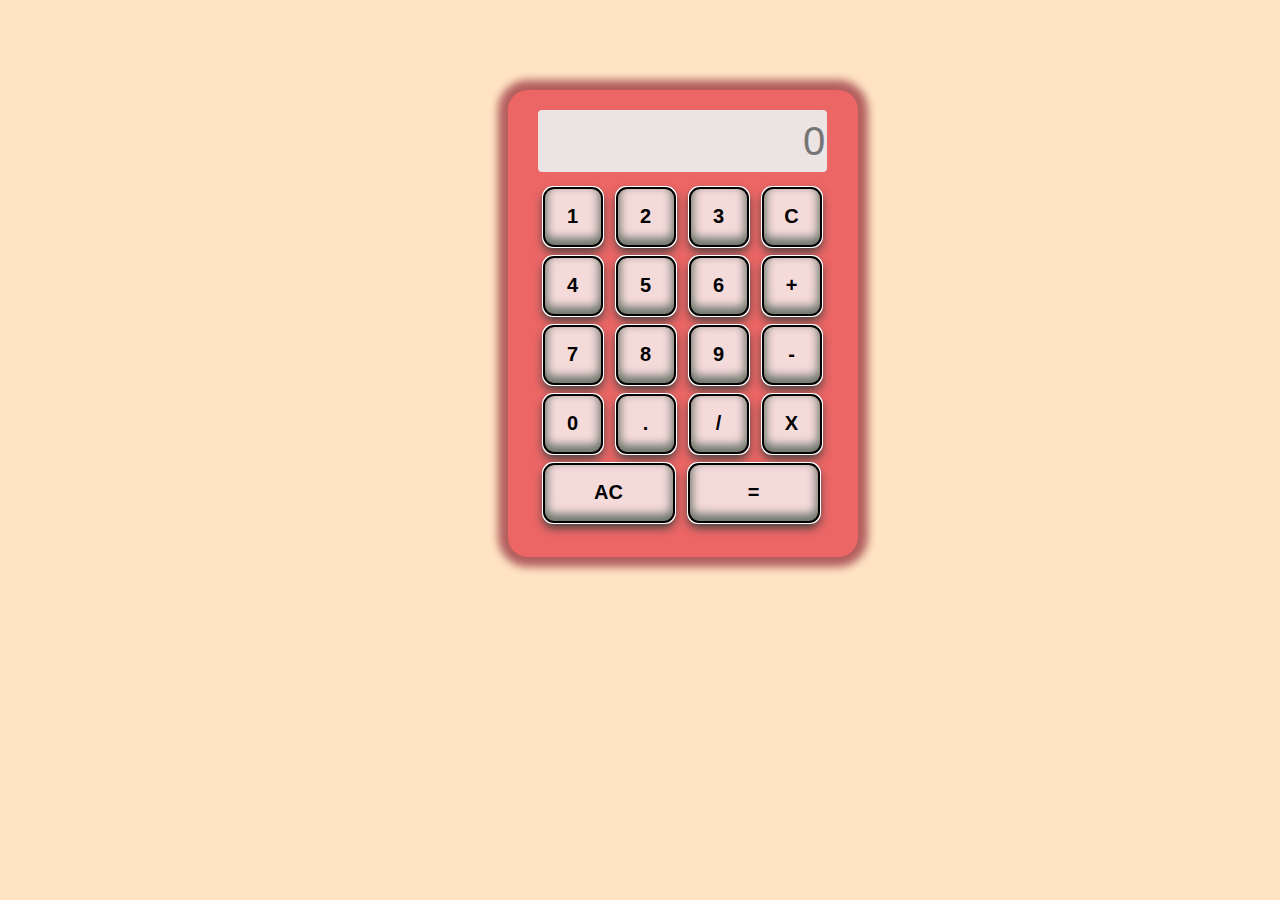
<file: index.html>
<!DOCTYPE html>
<html lang="en">
<head>
    <meta charset="UTF-8">
    <meta http-equiv="X-UA-Compatible" content="IE=edge">
    <meta name="viewport" content="width=device-width, initial-scale=1.0">
    <title>Kalkulator_2008765_Iklima Mardiana</title>
    <link rel="stylesheet" type="text/css" href="Stylecalc.css">
    <script type="text/javascript" src="Calculator.js"></script>
</head>
<body>
    <div class="container">
        <!-- <input id = "identitas" type="text" readonly placeholder="Calculator_Iklima Mardiana_2008765"> -->
        <div class="calculator">
            <input id="box" type="text" readonly placeholder="0"><br/>
            <div class = "button-bg">
                
                    <button class="tombol" onclick="show('1')"><strong>1</strong></button>
                    <button class="tombol" onclick="show('2')"><strong>2</strong></button>
                    <button class="tombol" onclick="show('3')"><strong>3</strong></button>
                    <button class="tombol" onclick="backspace()"><strong>C</strong></button>
             
                    <button class="tombol" onclick="show('4')"><strong>4</strong></button>
                    <button class="tombol" onclick="show('5')"><strong>5</strong></button>
                    <button class="tombol" onclick="show('6')"><strong>6</strong></button>
                    <button class="tombol" onclick="show('+')"><strong>+</strong></button>
                
                    <button class="tombol" onclick="show('7')"><strong>7</strong></button>
                    <button class="tombol" onclick="show('8')"><strong>8</strong></button>
                    <button class="tombol" onclick="show('9')"><strong>9</strong></button>
                    <button class="tombol" onclick="show('-')"><strong>-</strong></button>
             
                    
                    <button class="tombol" onclick="zero()"><strong>0</strong></button>
                    <button class="tombol" onclick="show('.')"><strong>.</strong></button>
                    <button class="tombol" onclick="show('/')"><strong>/</strong></button>
                    <button class="tombol" onclick="show('*')"><strong>X</strong></button>
            
                    <button class="tombol_lebar" onclick="clearme()"><strong>AC</strong></button>
                    <button class="tombol_lebar" onclick="solve()"><strong>=</strong></button>
            </div>
        </div>
    </div>
</body>
</html>
</file>
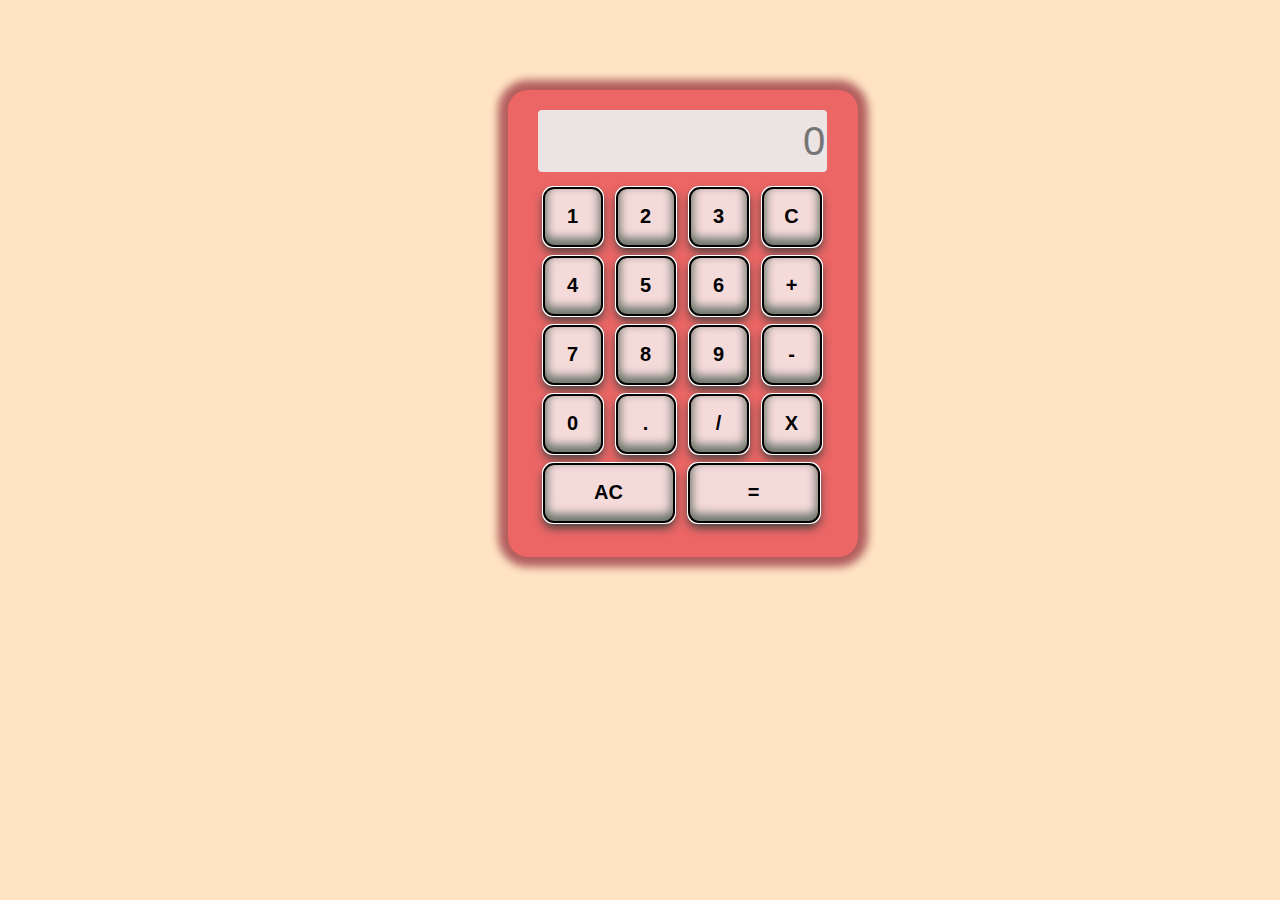
<file: Calculator.html>
<!DOCTYPE html>
<html lang="en">
<head>
    <meta charset="UTF-8">
    <meta http-equiv="X-UA-Compatible" content="IE=edge">
    <meta name="viewport" content="width=device-width, initial-scale=1.0">
    <title>Kalkulator_2008765_Iklima Mardiana</title>
    <link rel="stylesheet" type="text/css" href="Stylecalc.css">
    <script type="text/javascript" src="Calculator.js"></script>
</head>
<body>
    <div class="container">
        <!-- <input id = "identitas" type="text" readonly placeholder="Calculator_Iklima Mardiana_2008765"> -->
        <div class="calculator">
            <input id="box" type="text" readonly placeholder="0"><br/>
            <div class = "button-bg">
                
                    <button class="tombol" onclick="show('1')"><strong>1</strong></button>
                    <button class="tombol" onclick="show('2')"><strong>2</strong></button>
                    <button class="tombol" onclick="show('3')"><strong>3</strong></button>
                    <button class="tombol" onclick="backspace()"><strong>C</strong></button>
             
                    <button class="tombol" onclick="show('4')"><strong>4</strong></button>
                    <button class="tombol" onclick="show('5')"><strong>5</strong></button>
                    <button class="tombol" onclick="show('6')"><strong>6</strong></button>
                    <button class="tombol" onclick="show('+')"><strong>+</strong></button>
                
                    <button class="tombol" onclick="show('7')"><strong>7</strong></button>
                    <button class="tombol" onclick="show('8')"><strong>8</strong></button>
                    <button class="tombol" onclick="show('9')"><strong>9</strong></button>
                    <button class="tombol" onclick="show('-')"><strong>-</strong></button>
             
                    
                    <button class="tombol" onclick="zero()"><strong>0</strong></button>
                    <button class="tombol" onclick="show('.')"><strong>.</strong></button>
                    <button class="tombol" onclick="show('/')"><strong>/</strong></button>
                    <button class="tombol" onclick="show('*')"><strong>X</strong></button>
            
                    <button class="tombol_lebar" onclick="clearme()"><strong>AC</strong></button>
                    <button class="tombol_lebar" onclick="solve()"><strong>=</strong></button>
            </div>
        </div>
    </div>
</body>
</html>
</file>
<file: Stylecalc.css>
body {
    background: bisque;
}

.container {
    margin-left: 500px;
    margin-right: 500px;
}

.calculator {
    padding: 20px;
    background: rgb(236, 102, 102);
    width: 310px;
    border-radius: 20px;
    margin-top: 10vmin;
    /*offset-X | offset-Y | Blur radius | speed radius*/
    box-shadow: 0 0 8px 10px rgb(179, 94, 94);
}

#identitas {
    width: 92%;
    height: 40px;
    border: none;
    background: rgb(236, 227, 227);
    border-radius: 4px;
    font-size: 15px;
    font-weight: bold;
    text-align: center;
    color: black;
    margin-left: 10px;
    margin-right: 10px;
}

#box {
    width: 92%;
    height: 60px;
    border: none;
    background: rgb(236, 227, 227);
    border-radius: 4px;
    font-size: 40px;
    text-align: right;
    color: black;
    margin-left: 10px;
    margin-right: 10px;
}

.button-bg {
    margin: 10px;
    background: transparent;
}

.tombol {
    height: 60px;
    width: 60px;
    padding: 1px;
    background: rgb(245, 218, 218);
    border: 2px solid rgb(187, 3, 3);
    margin: 4.5px;
    font-size: 15px;
    border-radius: 10px;
    color: black;
    outline: auto;
    font-size: 20px;
    box-shadow: inset 0 -5px 10px 2px #6b756a, 0 5px 10px 0px #3f423f;
}

.tombol:hover {
    background-color: rgb(255, 255, 255);
}

.tombol_lebar {
    height: 60px;
    width: 132px;
    padding: 1px;
    background: rgb(245, 218, 218);
    border: 2px solid rgb(187, 3, 3);
    margin: 4.5px;
    font-size: 15px;
    border-radius: 10px;
    color: black;
    outline: auto;
    font-size: 20px;
    box-shadow: inset 0 -5px 10px 2px #6b756a, 0 5px 10px 0px #3f423f;
}

.tombol_lebar:hover {
    background-color: white;
}
</file>
